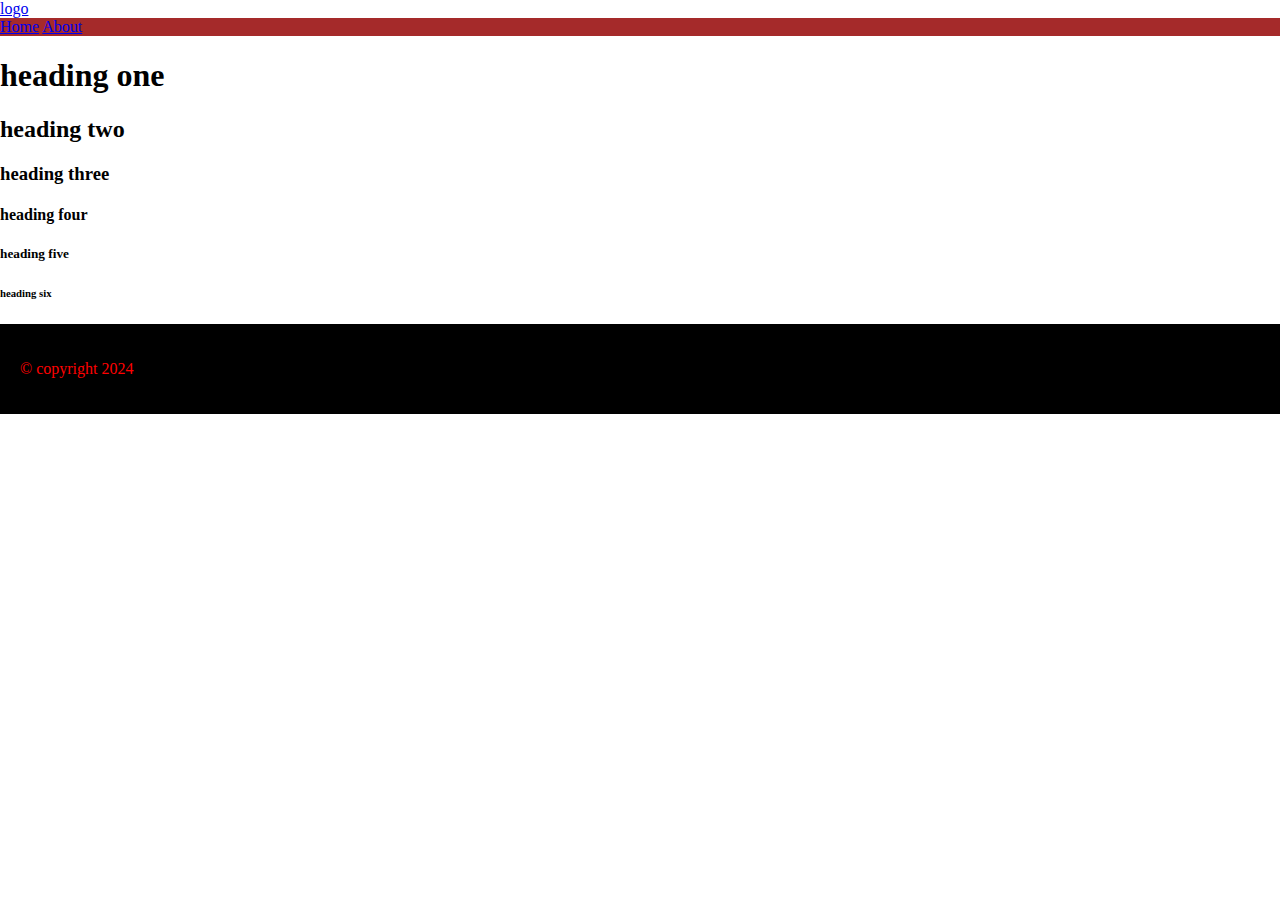
<file: about.html>
<!DOCTYPE html>
<html lang="en">
<head>
<meta charset="utf-8">
<meta name="description" content="learning HTML">
<meta name="keywords" content="HTML, frontend developer, developer">
<meta name="viewport" content="width=device-width, initial-scale=1.0">
<meta name="author" content="Fauzeeyah Hamzat">
<title>About page</title>
<!--link to external stle stylesheet -->
<link rel="stylesheet" href="style.css">
<!--link to internal stylesheet -->
<style></style>
<!>
<html lang="en">
<head>
    <meta charset="UTF-8">
    <meta name="viewport" content="width=device-width, initial-scale=1.0">
    <title>Document</title>
</head>
<body>
    
</body>
</html>

</head>
<body>
<header>
    <a href="index.html">logo</a>
    <nav>
        <a href="index.html">Home</a>
        <a href="about.html">About</a>
    </nav>
</header> 
<main>
    <section>
        <h1>heading one</h1> <!-- this is the largest and most important -->
        <h2>heading two</h2> 
        <h3>heading three</h3>
        <h4>heading four</h4>
        <h5>heading five</h5>
        <h6>heading six</h6><!-- this is the smallest and least important -->
    </section> 
</main>
<footer>
    <p>&copy; copyright 2024</p>  
</footer>
</body>
</html>
</file>
<file: style.css>
p { 
    color: red;
    font-size: 16px;
}
#about-bootcamp {
    background-color: purple;
    padding: 10px;
}
body {
background-color: white;
margin: 0;
}
nav {
background: brown;
}
.text-centre {
text-align: center;
}

footer {
    background-color: black;
    color: white; 
    padding: 20px;
}
.form-element{
    width: 100%;
    box-sizing: border-box;
    margin: 10px 0;
    padding: 10px;
    border: 1px solid black;
  border-radius: 5px;
}
button {
  background: purple;
  color: white;
  padding: 10px;
  border: 0;
  border-radius: 5px;
  margin-bottom: 10px;
}
table {
  width: 100%;
}
th {
  font-size: 18px;
}
img {
  height: 300px;
  width: 300px;
}


/*
RGB Value
rgb()


r-red (0 - 255)
g-green (0 -255)
b-blue (0 -255)

color: red;
color: rgb(255, 0, 0)

color: blue;
color: rgb(0, 0, 255)

color: rgb(12, 234, 170)

color: rgb(0, 0, 0)
Sakirat Kehinde Usman
8:15 PM
/* hexadecimal - 16 
0-9
a-f
values between 00 and ff

#rrggbb - 
#000000 - black 
#ffffff-white


#0f347e
00
11
22
33
44
55
66
77
88
99
aa
bb
cc
dd
ee
ff
/
</file>
